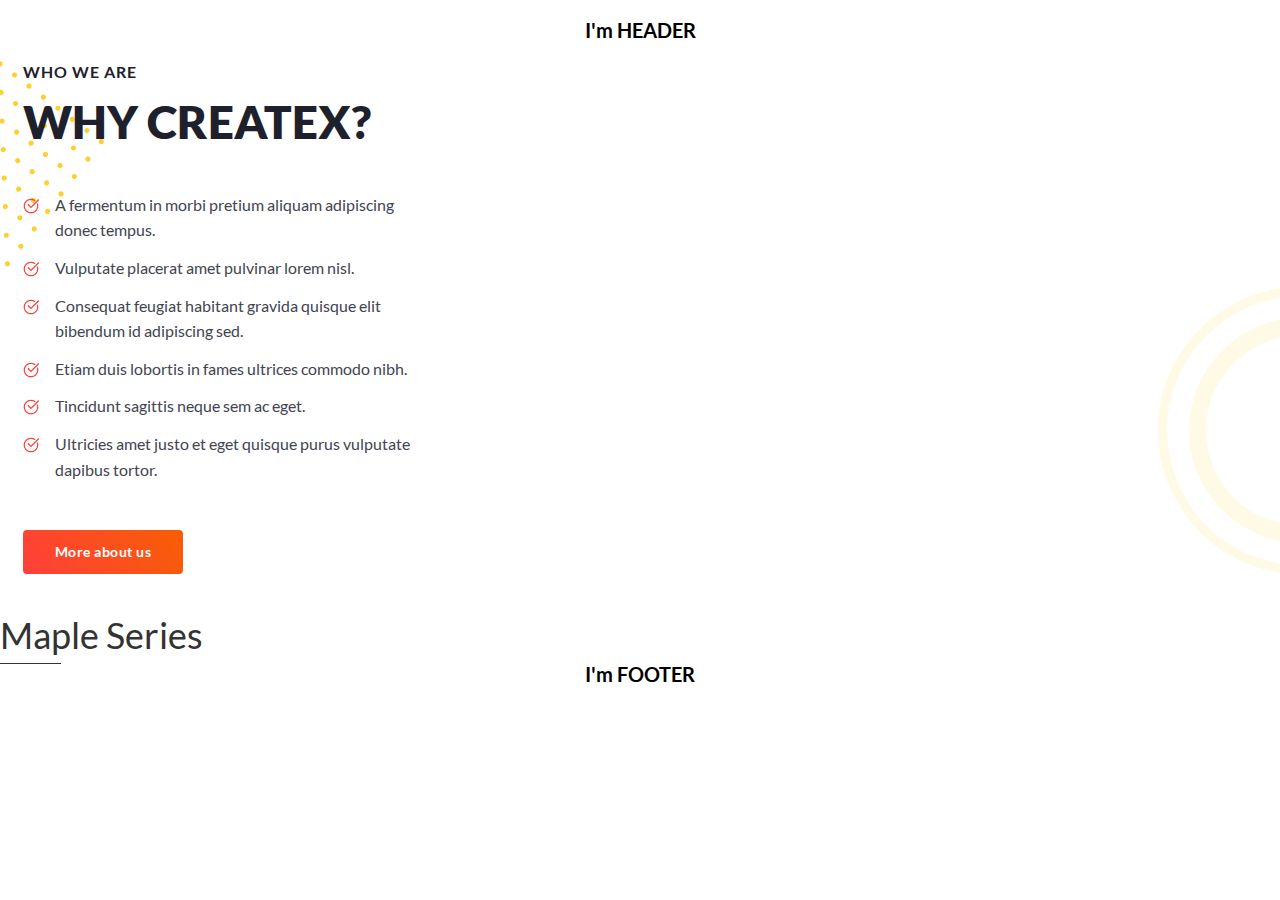
<file: index.html>
<!DOCTYPE html>
<html lang="en">

<head>
	<meta charset="UTF-8">
	<meta http-equiv="X-UA-Compatible" content="IE=edge">
	<meta name="viewport" content="width=device-width, initial-scale=1.0">
	<!-- <link rel="stylesheet" href="css/null.css"> -->
	<link rel="stylesheet" href="css/style.css">
	<title>Lesson №7</title>
</head>

<body>
	<div class="wrapper">

		<header class="header">I'm HEADER</header>

		<main class="main">
			<div class="about">
				<div class="container">
					<div class="about__header">
						<h2>Who we are</h2>
						<h1>Why Createx?</h1>
					</div>
					<div class="about__list">
						<ul>
							<li>A fermentum in morbi pretium aliquam adipiscing donec tempus.</li>
							<li>Vulputate placerat amet pulvinar lorem nisl.</li>
							<li>Consequat feugiat habitant gravida quisque elit bibendum id adipiscing sed.</li>
							<li>Etiam duis lobortis in fames ultrices commodo nibh.</li>
							<li>Tincidunt sagittis neque sem ac eget.</li>
							<li>Ultricies amet justo et eget quisque purus vulputate dapibus tortor.</li>
						</ul>
					</div>
					<div class="about__button">
						<a href="#">More about us</a>
					</div>
				</div>
			</div>
			<div class="maple-series">
				Maple Series
			</div>
		</main>

		<footer class="footer">I'm FOOTER</footer>

	</div>
</body>

</html>
</file>
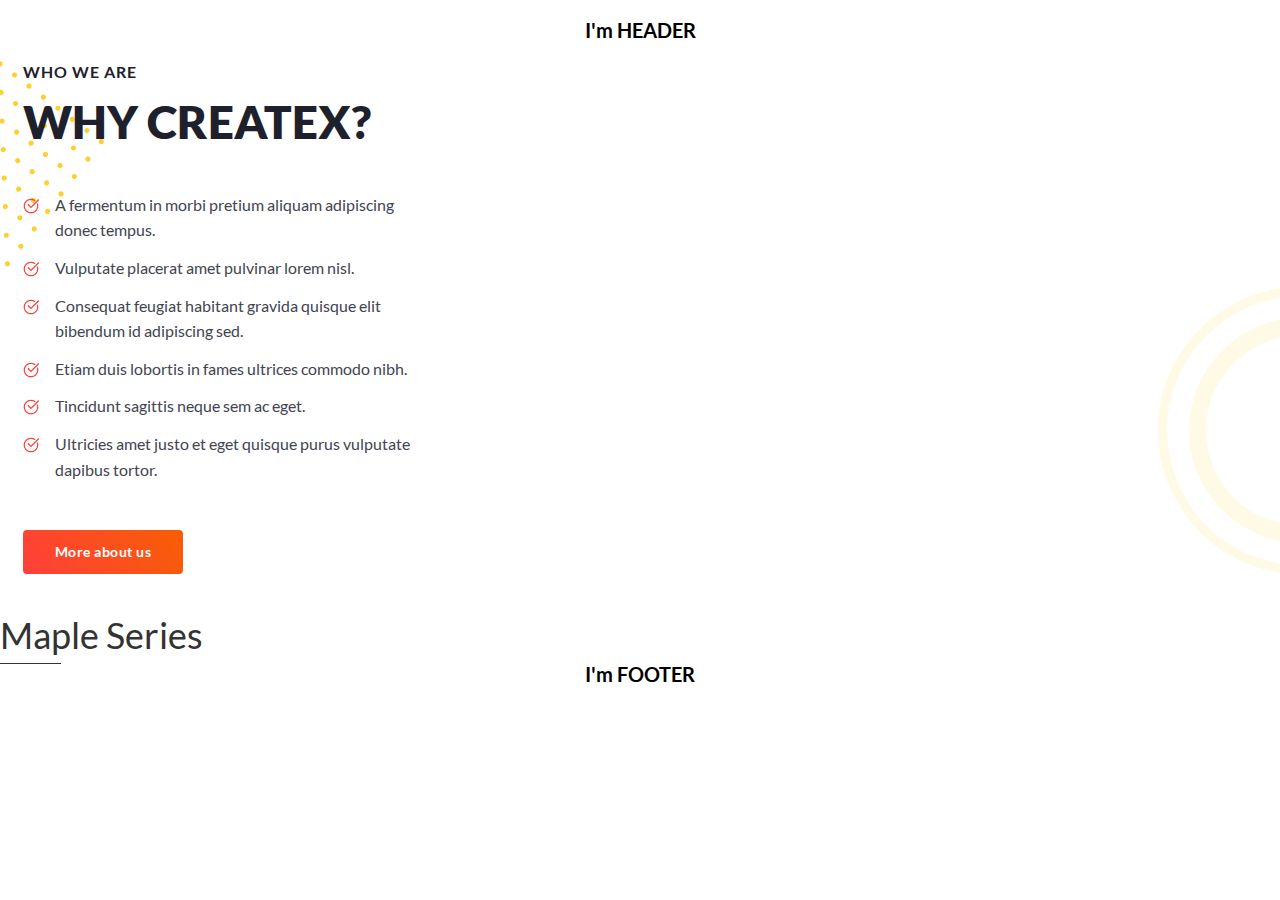
<file: index-2.html>
<!DOCTYPE html>
<html lang="en">

<head>
	<meta charset="UTF-8">
	<meta http-equiv="X-UA-Compatible" content="IE=edge">
	<meta name="viewport" content="width=device-width, initial-scale=1.0">
	<!-- <link rel="stylesheet" href="css/null.css"> -->
	<link rel="stylesheet" href="css/style.css">
	<title>Lesson №7</title>
</head>

<body>
	<div class="wrapper">

		<header class="header">I'm HEADER</header>

		<main class="main">
			<div class="about">
				<div class="container">
					<div class="about__header">
						<h2>Who we are</h2>
						<h1>Why Createx?</h1>
					</div>
					<div class="about__list">
						<ul>
							<li>A fermentum in morbi pretium aliquam adipiscing donec tempus.</li>
							<li>Vulputate placerat amet pulvinar lorem nisl.</li>
							<li>Consequat feugiat habitant gravida quisque elit bibendum id adipiscing sed.</li>
							<li>Etiam duis lobortis in fames ultrices commodo nibh.</li>
							<li>Tincidunt sagittis neque sem ac eget.</li>
							<li>Ultricies amet justo et eget quisque purus vulputate dapibus tortor.</li>
						</ul>
					</div>
					<div class="about__button">
						<a href="#">More about us</a>
					</div>
				</div>
			</div>
			<div class="maple-series">
				Maple Series
			</div>
		</main>

		<footer class="footer">I'm FOOTER</footer>

	</div>
</body>

</html>
</file>
<file: css/null.css>
/* Обнуление */
*,
::after,
::before {
	margin: 0;
	padding: 0;
	border: 0;
	box-sizing: border-box;
}
li{
	list-style: none;
}
a,
a:visited{
	text-decoration: none;
}
a:hover{
	text-decoration: none;
}
h1,
h2,
h3,
h4,
h5,
h6{
	font-weight: inherit;
	font-size: inherit;
}
img{
	vertical-align: top;
}
body,
html{
	height: 100%;
	line-height: 1;
}
</file>
<file: css/style.css>
/* ==================================================ОБНУЛЕННЯ================================================== */

@import "null.css";

/* ================================================== ПІДКЛЮЧЕННЯ ШРИФТІВ ================================================== */

/* @import url("https://fonts.googleapis.com/css2?family=Lato:wght@400;700;900&display=swap"); */
@font-face {
	font-family: 'Lato';
	src: url('../fonts/Lato-Regular.woff2') format('woff2'),url('../fonts/Lato-Regular.woff') format('woff');
	font-weight: 400;
	font-style: normal;
	font-display: swap;
}
@font-face {
	font-family: 'Lato';
	src: url('../fonts/Lato-Bold.woff2') format('woff2'),url('../fonts/Lato-Bold.woff') format('woff');
	font-weight: 700;
	font-style: normal;
	font-display: swap;
}
@font-face {
	font-family: 'Lato';
	src: url('../fonts/Lato-Black.woff2') format('woff2'),url('../fonts/Lato-Black.woff') format('woff');
	font-weight: 900;
	font-style: normal;
	font-display: swap;
}

body{
	font-family: 'Lato';
	font-size: 16px;
}
.wrapper{
	min-height: 100%;
	overflow: hidden;
}
.main *:last-child{
	margin-bottom: 0;
}
/* ================================================== HEADER ================================================== */

.header{
	text-align: center;
	margin: 20px 0px;
	font-size: 20px;
	font-weight: 700;
}

/* ============================================================================================================ */

/* ================================================== ABOUT ================================================== */
.container{
	max-width: 1255px;
	padding: 0px 10px;
	margin: 0px auto
}
.about {
	background: url('../img/123.svg') 0 0 no-repeat, url('../img/circles.svg') right bottom no-repeat;
	margin: 0px auto 42px;
}
.about > .container *:last-child{
	margin-bottom: 0;
}
.about__header {
	margin: 0px 0px 40px 0px;
	color: #1E212C;
	text-transform: uppercase;
}
.about__header *:last-child {
	margin-bottom: 0;
}
.about__header h2{
	margin: 0px 0px 8px 0px;
	font-size: 16px;
	line-height: 1.5;
	font-weight: 700;
	letter-spacing: 1px;
}
.about__header h1{
	font-weight: 900;
	font-size: 46px;
	line-height: 1.3;
	margin: 0px 0px 8px 0px;
}
.about__list {
	color: #424551;
	line-height: 1.6;
	margin: 0px 0px 48px 0px;
	max-width: 390px;
}
.about__list li{
	padding: 0px 0px 0px 32px;
}
.about__list li:not(:last-child){
	margin: 0px 0px 12px 0px;
}
.about__list li::before{
	content:"";
	background: url('../img/Vector.svg') 0 0 no-repeat;
	display: inline-block;
	width: 16px;
	min-height: 25px;
	margin: 0px 16px -12px -32px;
}
.about__button {
	margin: 0px 0px 42px 0px;
}
.about__button a{
	display: inline-block;
font-size: 14px;	
	line-height: 3.1;
	font-weight: 700;
	letter-spacing: 0.5px;
	padding: 0px 32px;
	color:#fff;;
	background: linear-gradient(55.95deg, #FF3F3A 0%, #F75E05 100%);
	border-radius: 4px;
	transition: all 0.5s ease 0s;
}
.about__button a:hover{
	color: #F75E05;
	background: #fff;
	border: 1px solid #F75E05;
}
/* ============================================================================================================ */

/* ================================================== Maple Series================================================== */
.maple-series {
	margin: 0px 0px 42px 0px;
	font-size: 36px;
	line-height: 1.1;
	color: #333333;
	display: inline-block;
}
.maple-series::after{
	content:"";
	width: 30%;
	height: 1px;
	display: block;
	background-color:#333333;
	margin: 8px 0px 0px 0px;
}
/* ==================================================================================================== */

/* ================================================== Pseudo Classes ================================================== */
.pseudo-classes {

}
.pseudo-classes__title {
	font-weight: 700;
	font-size: 46px;
	margin: 0px 0px 20px 0px;
	text-align: center;
}
.pseudo-classes__text {
	font-size: 18px;
	line-height: 1.5;
	margin: 0px 0px 10px 0px;
	padding: 10px;
}
.pseudo-classes__text a{
	color: #005282;;
	background-color: #f4f4f4;;
}
.pseudo-classes__text a:hover{
	text-decoration: underline;

}
.pseudo-classes__kod {
	padding: 25px;
	border-left: 3px solid #005282;
	background-color: #f4f4f4;
}

.selector {
	color:  #005a38;
}
.punctuation {
	color: #6d6d6d;
}
.item__values{
	padding: 0px 0px 0px 25px;

}
.values {
	color: #a30008;
}
/* ==================================================================================================== */

/* ================================================== FOOTER ================================================== */

.footer{
	text-align: center;
	margin: 0px 0px 20px 0px;
	font-size: 20px;
	font-weight: 700;
}

/* ============================================================================================================ */
</file>
